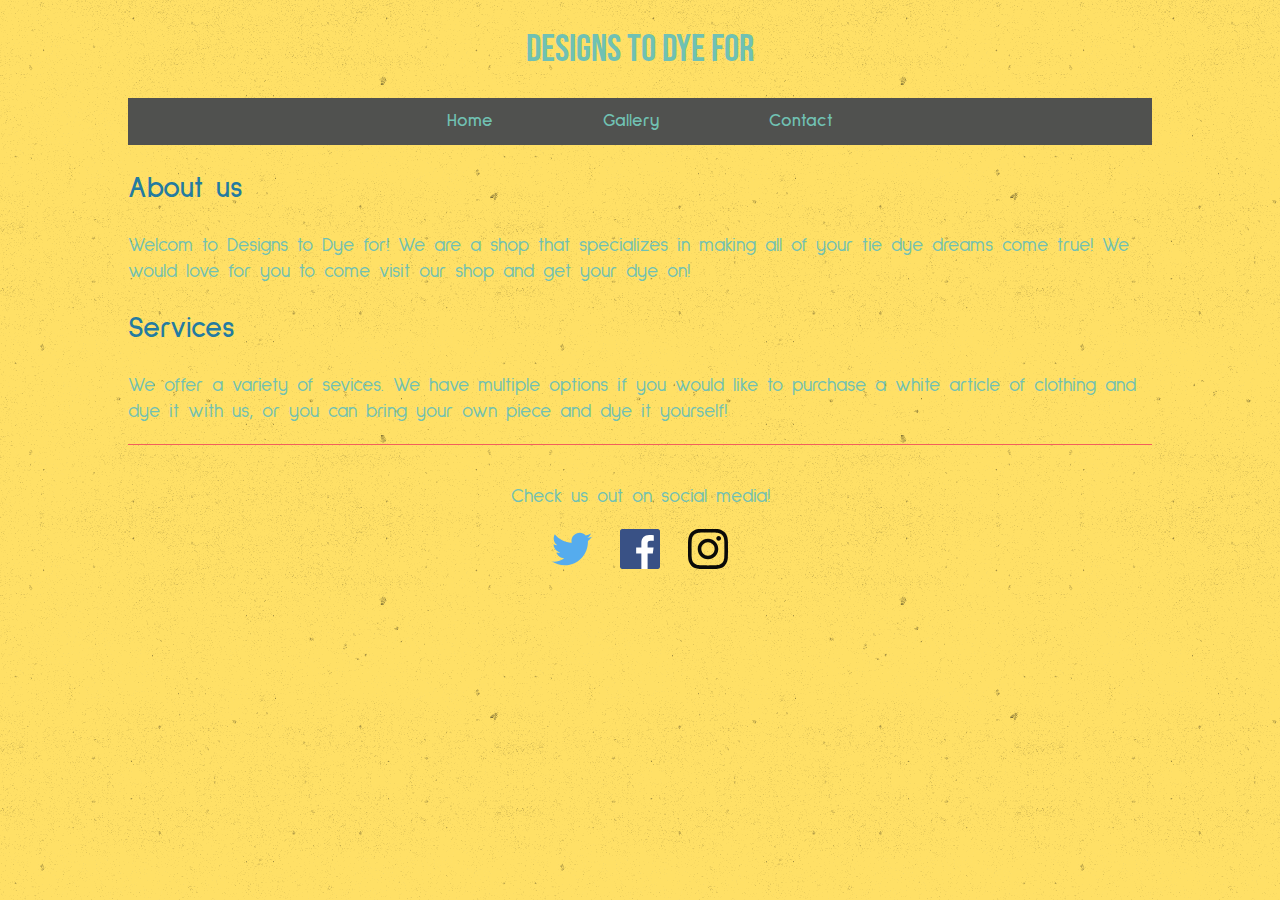
<file: designstodyefor/index.html>
<!DOCTYPE HTML>
<html lang="en">

<head>
 <meta charset="utf-8">
 <title>Designs to Dye For</title>
 <link href="https://fonts.googleapis.com/css?family=Bebas+Neue&display=swap" rel="stylesheet"> 
 <link href="https://fonts.googleapis.com/css?family=Sulphur+Point&display=swap" rel="stylesheet"> 
 <link rel="stylesheet" href="dyewebsite.css">

</head>

<body>
<h1>Designs to Dye For</h1>

<header>
<div id="menu">
<table align="center">
 <tr>
  <th><a href="index.html">Home</a></th>
  <th><a href="gallery.html">Gallery</a></th>
  <th><a href="contact.html">Contact</a></th>
 </tr>
</table>
</div>
</header>

<h2>About us</h2>
<p>Welcom to Designs to Dye for! We are a shop that specializes in making all of your tie dye dreams come true! We would love for you to come visit our shop and get your dye on!

<h2>Services</h2>
<p>We offer a variety of sevices. We have multiple options if you would like to purchase a white article of clothing and dye it with us, or you can bring your own piece and dye it yourself!

<footer>
<p>Check us out on social media!</p>
<p>
<img src="icons/twitter.svg" alt="twitter">
<img src="icons/facebook.svg" alt="facebook">
<img src="icons/instagram.svg" alt="instagram">
</p>
</footer> 
</body>
</html>
</file>
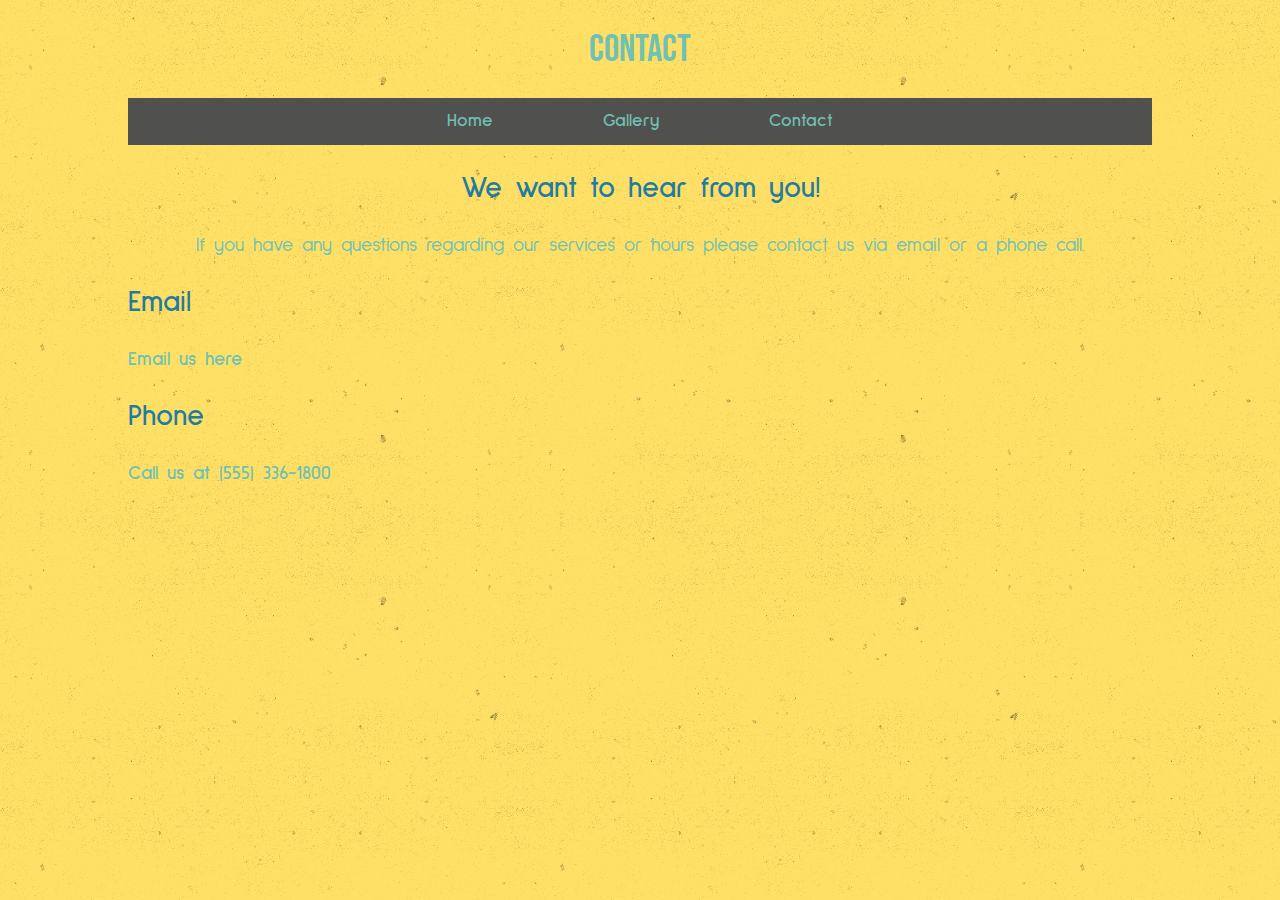
<file: designstodyefor/contact.html>
<!DOCTYPE html><html><head><meta charset="utf-8"><title>Designs to Dye For: Contact</title>
 <link href="https://fonts.googleapis.com/css?family=Bebas+Neue&display=swap" rel="stylesheet">
  <link href="https://fonts.googleapis.com/css?family=Sulphur+Point&display=swap" rel="stylesheet">  
 <link rel="stylesheet" href="dyewebsite.css"
</head><body><h1>Contact</h1>

<header>
<div id="menu">
<table align="center">
 <tr>
  <th><a href="index.html">Home</a></th>
  <th><a href="gallery.html">Gallery</a></th>
  <th><a href="contact.html">Contact</a></th>
 </tr>
</table>
</div>
</header>

<h2><center>We want to hear from you!</center></h2>
<center><p>If you have any questions regarding our services or hours please contact us via email or a phone call.</p></center>

<h2>Email</h2>
<p><a href="mailto:designstodyefor@example.com" class="class2">Email us here</a></p>

<h2>Phone</h2>
<p><a href="tel:+01-555-336-1800" class="class2">Call us at (555) 336-1800</a></p>
</body></html>
</file>
<file: designstodyefor/dyewebsite.css>
body {
  background-image: url(concrete-wall.png);
  background-color: #ffe066;
  margin: 0 10%;
  font-family: 'Sulphur Point', sans-serif;
  font-size: 1.2em;
  color: #70c1b3;
  text-align: left;
  }

table {
  font-size: large;
  font-variant: capitalize;
  padding: .5em 1em .5em 1em;
  background-color: #50514f;
}
th {
  padding: 0 3em 0 3em;
}

a {
 text-decoration: none;
 color: #70c1b3;
 font-weight: bold;
}
a:visited {
  color: #70c1b3;
}
a:focus, a:hover {
  color: #e8e8e8;
}
a:active {
  color: #247ba0;
}
#menu {
  margin: 0;
  padding: 0;
  background-color: #50514f;
}

h1 {
  text-align: center;
  font-family: 'Bebas Neue', cursive;
  font-weight: normal;
  color: #70c1b3;
  text-transform: capitalize;
}

h2 {
  color: #247ba0;
  font-size: 1.5em;
  text-align: left;
}

footer {
	  border-top: 1px solid #f25f5c;
	  text-align: center;
	  padding-top: 1em;
}
footer img {
	width: 40px;
	height: 40px;
	margin-left: .5em;
	margin-right: .5em;
}
</file>
